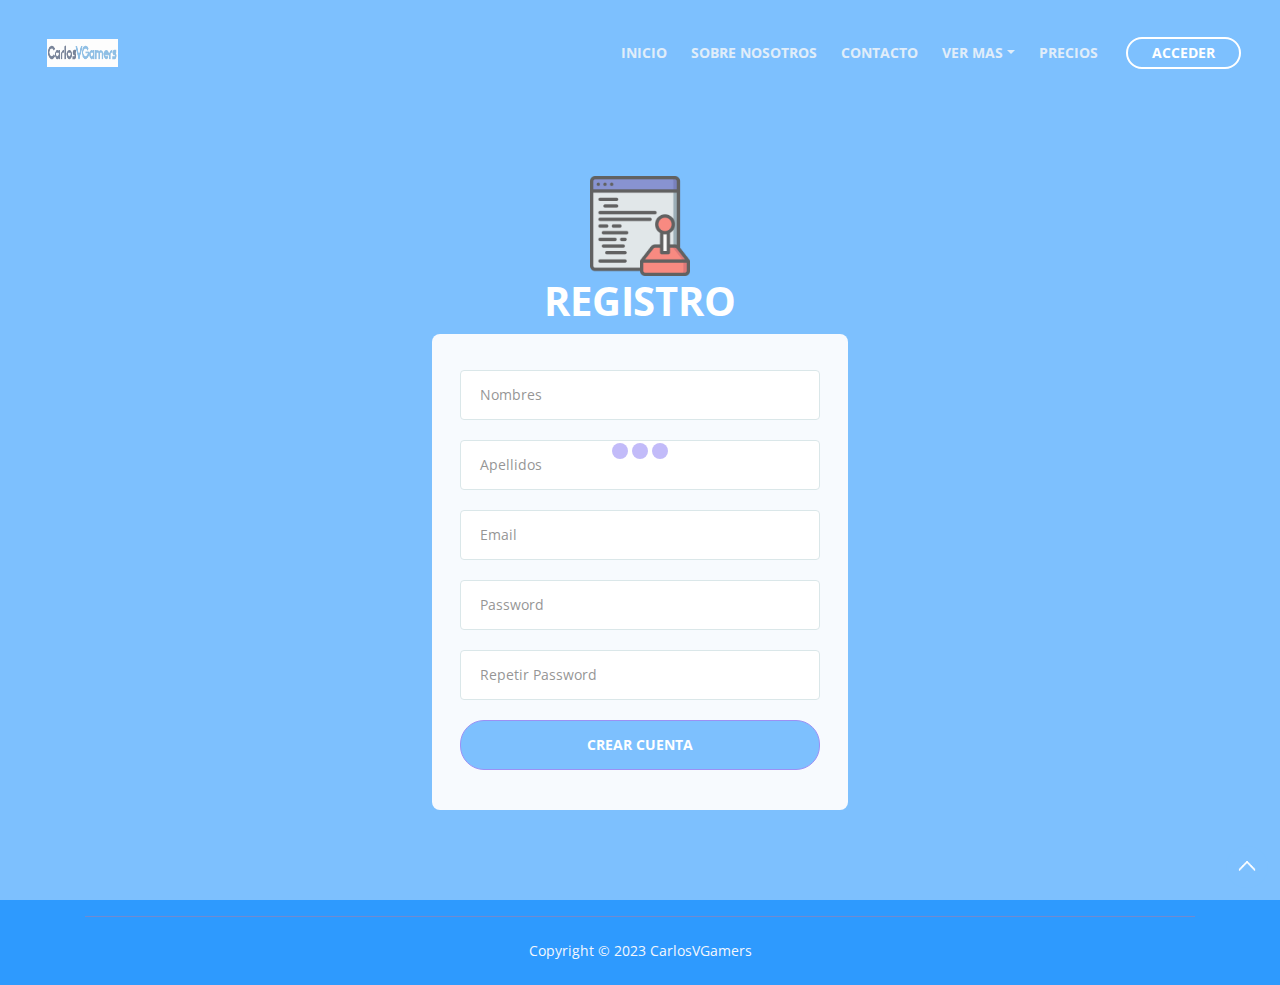
<file: register.html>
<!DOCTYPE html>
<html lang="en">
<head>
    <meta charset="utf-8">
    <meta name="viewport" content="width=device-width, initial-scale=1, shrink-to-fit=no">
    
    <!-- SEO Meta Tags -->
    <meta name="description" content="Tivo is a HTML landing page template built with Bootstrap to help you crate engaging presentations for SaaS apps and convert visitors into users.">
    <meta name="author" content="Inovatik">

    <!-- OG Meta Tags to improve the way the post looks when you share the page on LinkedIn, Facebook, Google+ -->
	<meta property="og:site_name" content="" /> <!-- website name -->
	<meta property="og:site" content="" /> <!-- website link -->
	<meta property="og:title" content=""/> <!-- title shown in the actual shared post -->
	<meta property="og:description" content="" /> <!-- description shown in the actual shared post -->
	<meta property="og:image" content="" /> <!-- image link, make sure it's jpg -->
	<meta property="og:url" content="" /> <!-- where do you want your post to link to -->
	<meta property="og:type" content="article" />

    <!-- Website Title -->
    <title>CarlosVGamers - El Mundo de los Videojuegos</title>
    
    <!-- Styles -->
    <link href="https://fonts.googleapis.com/css?family=Open+Sans:400,400i,700&display=swap&subset=latin-ext" rel="stylesheet">
    <link href="css/bootstrap.css" rel="stylesheet">
    <link href="css/fontawesome-all.css" rel="stylesheet">
    <link href="css/swiper.css" rel="stylesheet">
	<link href="css/magnific-popup.css" rel="stylesheet">
	<link href="css/styles.css" rel="stylesheet">
	
	<!-- Favicon  -->
    <link rel="icon" href="images/icons8-videojuego-100.png">
</head>
<body data-spy="scroll" data-target=".fixed-top">
    <a href="body" class="back-to-top page-scroll" style="display: inline;background-color: #2E9AFE;"></a>
    <!-- Preloader -->
	<div class="spinner-wrapper">
        <div class="spinner">
            <div class="bounce1"></div>
            <div class="bounce2"></div>
            <div class="bounce3"></div>
        </div>
    </div>
    <!-- end of preloader -->
    

    <!-- Navigation -->
    <nav class="navbar navbar-expand-lg navbar-dark navbar-custom fixed-top" style="background-color: #2E9AFE;">
        <div class="container">

            <!-- Text Logo - Use this if you don't have a graphic logo -->
            <!-- <a class="navbar-brand logo-text page-scroll" href="index.html">Tivo</a> -->

            <!-- Image Logo -->
            <a class="navbar-brand logo-image" href="index.html"><img src="images/logo_carlosvgamers.png" alt="logo"></a> 
            
            <!-- Mobile Menu Toggle Button -->
            <button class="navbar-toggler" type="button" data-toggle="collapse" data-target="#navbarsExampleDefault" aria-controls="navbarsExampleDefault" aria-expanded="false" aria-label="Toggle navigation">
                <span class="navbar-toggler-awesome fas fa-bars"></span>
                <span class="navbar-toggler-awesome fas fa-times"></span>
            </button>
            <!-- end of mobile menu toggle button -->

            <div class="collapse navbar-collapse" id="navbarsExampleDefault">
                <ul class="navbar-nav ml-auto">
                    <li class="nav-item">
                        <a class="nav-link page-scroll" href="index.html#header">INICIO <span class="sr-only">(current)</span></a>
                    </li>
                    <li class="nav-item">
                        <a class="nav-link page-scroll" href="index.html#aboutus">SOBRE NOSOTROS</a>
                    </li>
                    <li class="nav-item">
                        <a class="nav-link page-scroll" href="index.html#contact">CONTACTO</a>
                    </li>

                    <!-- Dropdown Menu -->          
                    <li class="nav-item dropdown">
                        <a class="nav-link dropdown-toggle page-scroll" href="#" id="navbarDropdown" role="button" aria-haspopup="true" aria-expanded="false">VER MAS</a>
                        <div class="dropdown-menu" aria-labelledby="navbarDropdown" style="background-color: #2E9AFE;">
                            <a class="dropdown-item" href="index.html#testimonials" style="background-color: #2E9AFE;"><span class="item-text">TESTIMONIOS</span></a>
                            <div class="dropdown-items-divide-hr"></div>
                            <a class="dropdown-item" href="index.html#newsletter" style="background-color: #2E9AFE;"><span class="item-text">BOLETIN INFORMATIVO</span></a>
                            
                        </div>
                    </li>
                    <!-- end of dropdown menu -->

                    <li class="nav-item">
                        <a class="nav-link page-scroll" href="index.html#pricing">PRECIOS</a>
                    </li>
                </ul>
                <span class="nav-item">
                    <a class="btn-outline-sm" href="log-in.html">ACCEDER</a>
                </span>
            </div>
        </div> <!-- end of container -->
    </nav> <!-- end of navbar -->
    <!-- end of navigation -->


    <!-- Header -->
    <header id="header" class="ex-2-header"  style="background-color: #2E9AFE;">
        <div class="container">
            <div class="row">   
                <div class="col-lg-12">
                    <img class="img-fluid" src="images/acceder.png" alt="alternative" width="100px">
                    <h1>REGISTRO</h1>
                   <!-- <p>You don't have a password? Then please <a class="white" href="sign-up.html">Sign Up</a></p>  -->
                    <!-- Sign Up Form -->
                    <div class="form-container">
                        <form id="logInForm" data-toggle="validator" data-focus="false">
                            <div class="form-group">
                                <input type="text" class="form-control-input" id="idnombre" required>
                                <label class="label-control" for="idnombre">Nombres</label>
                                <div class="help-block with-errors"></div>
                            </div>
                            <div class="form-group">
                                <input type="text" class="form-control-input" id="idapellido" required>
                                <label class="label-control" for="idapellido">Apellidos</label>
                                <div class="help-block with-errors"></div>
                            </div>
                            <div class="form-group">
                                <input type="email" class="form-control-input" id="lemail" required>
                                <label class="label-control" for="lemail">Email</label>
                                <div class="help-block with-errors"></div>
                            </div>
                            <div class="form-group">
                                <input type="password" class="form-control-input" id="lpassword" required>
                                <label class="label-control" for="lpassword">Password</label>
                                <div class="help-block with-errors"></div>
                            </div>
                            <div class="form-group">
                                <input type="password" class="form-control-input" id="lpassword1" required>
                                <label class="label-control" for="lpassword1">Repetir Password</label>
                                <div class="help-block with-errors"></div>
                            </div>
                            <div class="form-group">
                                <button type="submit" class="form-control-submit-button" style="background-color: #2E9AFE;">CREAR CUENTA</button>
                            </div>
                            <div class="form-message">
                                <div id="lmsgSubmit" class="h3 text-center hidden"></div>
                            </div>
                        </form>
                    </div> <!-- end of form container -->
                    <!-- end of sign up form -->

                </div> <!-- end of col -->
            </div> <!-- end of row -->
        </div> <!-- end of container -->
    </header> <!-- end of ex-header -->
    <!-- end of header -->

    


    <!-- Copyright -->
    <div class="copyright" style="background-color: #2E9AFE;" >
        <div class="container">
            <div class="row">
                <div class="col-lg-12">
                    <p class="p-small">Copyright © 2023 <a href="#">CarlosVGamers</a></p>
                </div> <!-- end of col -->
            </div> <!-- enf of row -->
        </div> <!-- end of container -->
    </div> <!-- end of copyright --> 
    <!-- end of copyright -->


    <!-- Scripts -->
    <script src="js/jquery.min.js"></script> <!-- jQuery for Bootstrap's JavaScript plugins -->
    <script src="js/popper.min.js"></script> <!-- Popper tooltip library for Bootstrap -->
    <script src="js/bootstrap.min.js"></script> <!-- Bootstrap framework -->
    <script src="js/jquery.easing.min.js"></script> <!-- jQuery Easing for smooth scrolling between anchors -->
    <script src="js/swiper.min.js"></script> <!-- Swiper for image and text sliders -->
    <script src="js/jquery.magnific-popup.js"></script> <!-- Magnific Popup for lightboxes -->
    <script src="js/validator.min.js"></script> <!-- Validator.js - Bootstrap plugin that validates forms -->
    <script src="js/scripts.js"></script> <!-- Custom scripts -->
</body>
</html>
</file>
<file: css/styles.css>
/* Template: Tivo - SaaS App HTML Landing Page Template
   Author: Inovatik
   Created: Sep 2019
   Description: Master CSS file
*/

/*****************************************
Table Of Contents:

01. General Styles
02. Preloader
03. Navigation
04. Header
05. Customers
06. Description
07. Features
08. Features Lightboxes
09. Details
10. Video
11. Pricing
12. Testimonials
13. Newsletter
14. Footer
15. Copyright
16. Back To Top Button
17. Extra Pages
18. Sign Up and Log In Pages
19. Media Queries
******************************************/

/*****************************************
Colors:
- Backgrounds, buttons, bullets, icons - blue #5f4dee
- Backgrounds, light button, light body text - light gray #f3f7fd
- Headings text - black #333
- Body text - dark gray #555
******************************************/


/******************************/
/*     01. General Styles     */
/******************************/
body,
html {
    width: 100%;
	height: 100%;
}

body, p {
	color: #555; 
	font: 400 1rem/1.625rem "Open Sans", sans-serif;;
}

.p-large {
	font: 400 1.125rem/1.75rem "Open Sans", sans-serif;
}

.p-small {
	font: 400 0.875rem/1.5rem "Open Sans", sans-serif;
}

h1 {
	color: #333;
	font: 700 2.5rem/3.125rem "Open Sans", sans-serif;
	letter-spacing: -0.2px;
}

h2 {
	color: #333;
	font: 700 2rem/2.625rem "Open Sans", sans-serif;
	letter-spacing: -0.2px;
}

h3 {
	color: #333;
	font: 700 1.625rem/2.125rem "Open Sans", sans-serif;
	letter-spacing: -0.2px;
}

h4 {
	color: #333;
	font: 700 1.375rem/1.75rem "Open Sans", sans-serif;
	letter-spacing: -0.1px;
}

h5 {
	color: #333;
	font: 700 1.125rem/1.5rem "Open Sans", sans-serif;
	letter-spacing: -0.1px;
}

h6 {
	color: #333;
	font: 700 1rem/1.375rem "Open Sans", sans-serif;
	letter-spacing: -0.1px;
}

.above-heading {
	color: #5f4dee;
	font: 700 0.75rem/0.875rem "Open Sans", sans-serif;
	text-align: center;
}

.p-heading {
	margin-bottom: 3.25rem;
}

.testimonial-text {
	font: italic 400 1rem/1.625rem "Open Sans", sans-serif;
}

.testimonial-author {
	font: 700 1rem/1.625rem "Open Sans", sans-serif;
	letter-spacing: -0.1px;
}

.li-space-lg li {
	margin-bottom: 0.375rem;
}

.indent {
	padding-left: 1.25rem;
}

a {
	color: #555;
	text-decoration: underline;
}

a:hover {
	color: #555;
	text-decoration: underline;
}

a.white {
	color: #fff;
}

.decorative-line {
	display: block;
	width: 5rem;
	height: 0.5rem;
	margin-right: auto;
	margin-left: auto;
}

.blue {
	color: #5f4dee;
}

.btn-solid-reg {
	display: inline-block;
	padding: 1.1875rem 2.125rem 1.1875rem 2.125rem;
	border: 0.125rem solid #5f4dee;
	border-radius: 2rem;
	background-color: #5f4dee;
	color: #fff;
	font: 700 0.875rem/0 "Open Sans", sans-serif;
	text-decoration: none;
	transition: all 0.2s;
}

.btn-solid-reg:hover {
	background-color: transparent;
	color: #5f4dee;
	text-decoration: none;
}

.btn-solid-lg {
	display: inline-block;
	padding: 1.375rem 2.625rem 1.375rem 2.625rem;
	border: 0.125rem solid #5f4dee;
	border-radius: 2rem;
	background-color: #5f4dee;
	color: #fff;
	font: 700 0.875rem/0 "Open Sans", sans-serif;
	text-decoration: none;
	transition: all 0.2s;
}

.btn-solid-lg:hover {
	background-color: transparent;
	color: #5f4dee;
	text-decoration: none;
}

.btn-outline-reg {
	display: inline-block;
	padding: 1.1875rem 2.125rem 1.1875rem 2.125rem;
	border: 0.125rem solid #5f4dee;
	border-radius: 2rem;
	background-color: transparent;
	color: #5f4dee;
	font: 700 0.875rem/0 "Open Sans", sans-serif;
	text-decoration: none;
	transition: all 0.2s;
}

.btn-outline-reg:hover {
	background-color: #5f4dee;
	color: #fff;
	text-decoration: none;
}

.btn-outline-lg {
	display: inline-block;
	padding: 1.375rem 2.625rem 1.375rem 2.625rem;
	border: 0.125rem solid #5f4dee;
	border-radius: 2rem;
	background-color: transparent;
	color: #5f4dee;
	font: 700 0.875rem/0 "Open Sans", sans-serif;
	text-decoration: none;
	transition: all 0.2s;
}

.btn-outline-lg:hover {
	background-color: #5f4dee;
	color: #fff;
	text-decoration: none;
}

.btn-outline-sm {
	display: inline-block;
	padding: 0.875rem 1.5rem 0.875rem 1.5rem;
	border: 0.125rem solid #5f4dee;
	border-radius: 2rem;
	background-color: transparent;
	color: #5f4dee;
	font: 700 0.875rem/0 "Open Sans", sans-serif;
	text-decoration: none;
	transition: all 0.2s;
}

.btn-outline-sm:hover {
	background-color: #5f4dee;
	color: #fff;
	text-decoration: none;
}

.form-group {
	position: relative;
	margin-bottom: 1.25rem;
}

.form-group.has-error.has-danger {
	margin-bottom: 0.625rem;
}

.form-group.has-error.has-danger .help-block.with-errors ul {
	margin-top: 0.375rem;
}

.label-control {
	position: absolute;
	top: 0.87rem;
	left: 1.25rem;
	color: #555;
	opacity: 1;
	font: 400 0.875rem/1.375rem "Open Sans", sans-serif;
	cursor: text;
	transition: all 0.2s ease;
}

/* IE10+ hack to solve lower label text position compared to the rest of the browsers */
@media screen and (-ms-high-contrast: active), screen and (-ms-high-contrast: none) {  
	.label-control {
		top: 0.9375rem;
	}
}

.form-control-input:focus + .label-control,
.form-control-input.notEmpty + .label-control,
.form-control-textarea:focus + .label-control,
.form-control-textarea.notEmpty + .label-control {
	top: 0.125rem;
	opacity: 1;
	font-size: 0.75rem;
	font-weight: 700;
}

.form-control-input,
.form-control-select {
	display: block; /* needed for proper display of the label in Firefox, IE, Edge */
	width: 100%;
	padding-top: 1.0625rem;
	padding-bottom: 0.0625rem;
	padding-left: 1.25rem;
	border: 1px solid #c4d8dc;
	border-radius: 0.25rem;
	background-color: #fff;
	color: #555;
	font: 400 0.875rem/1.875rem "Open Sans", sans-serif;
	transition: all 0.2s;
	-webkit-appearance: none; /* removes inner shadow on form inputs on ios safari */
}

.form-control-select {
	padding-top: 0.5rem;
	padding-bottom: 0.5rem;
	height: 3rem;
}

/* IE10+ hack to solve lower label text position compared to the rest of the browsers */
@media screen and (-ms-high-contrast: active), screen and (-ms-high-contrast: none) {  
	.form-control-input {
		padding-top: 1.25rem;
		padding-bottom: 0.75rem;
		line-height: 1.75rem;
	}

	.form-control-select {
		padding-top: 0.875rem;
		padding-bottom: 0.75rem;
		height: 3.125rem;
		line-height: 2.125rem;
	}
}

select {
    /* you should keep these first rules in place to maintain cross-browser behavior */
    -webkit-appearance: none;
	-moz-appearance: none;
	-ms-appearance: none;
    -o-appearance: none;
    appearance: none;
    background-image: url('../images/down-arrow.png');
    background-position: 96% 50%;
    background-repeat: no-repeat;
    outline: none;
}

select::-ms-expand {
    display: none; /* removes the ugly default down arrow on select form field in IE11 */
}

.form-control-textarea {
	display: block; /* used to eliminate a bottom gap difference between Chrome and IE/FF */
	width: 100%;
	height: 8rem; /* used instead of html rows to normalize height between Chrome and IE/FF */
	padding-top: 1.25rem;
	padding-left: 1.3125rem;
	border: 1px solid #c4d8dc;
	border-radius: 0.25rem;
	background-color: #fff;
	color: #555;
	font: 400 0.875rem/1.75rem "Open Sans", sans-serif;
	transition: all 0.2s;
}

.form-control-input:focus,
.form-control-select:focus,
.form-control-textarea:focus {
	border: 1px solid #a1a1a1;
	outline: none; /* Removes blue border on focus */
}

.form-control-input:hover,
.form-control-select:hover,
.form-control-textarea:hover {
	border: 1px solid #a1a1a1;
}

.checkbox {
	font: 400 0.75rem/1.25rem "Open Sans", sans-serif;
}

input[type='checkbox'] {
	vertical-align: -15%;
	margin-right: 0.375rem;
}

/* IE10+ hack to raise checkbox field position compared to the rest of the browsers */
@media screen and (-ms-high-contrast: active), screen and (-ms-high-contrast: none) {  
	input[type='checkbox'] {
		vertical-align: -9%;
	}
}

.form-control-submit-button {
	display: inline-block;
	width: 100%;
	height: 3.125rem;
	border: 1px solid #5f4dee;
	border-radius: 1.5rem;
	background-color: #5f4dee;
	color: #fff;
	font: 700 0.875rem/0 "Open Sans", sans-serif;
	cursor: pointer;
	transition: all 0.2s;
}

.form-control-submit-button:hover {
	background-color: transparent;
	color: #5f4dee;
}

/* Form Success And Error Message Formatting */
#smsgSubmit.h3.text-center.tada.animated,
#lmsgSubmit.h3.text-center.tada.animated,
#nmsgSubmit.h3.text-center.tada.animated,
#pmsgSubmit.h3.text-center.tada.animated,
#smsgSubmit.h3.text-center,
#lmsgSubmit.h3.text-center,
#nmsgSubmit.h3.text-center,
#pmsgSubmit.h3.text-center {
	display: block;
	margin-bottom: 0;
	color: #555;
	font-size: 1.125rem;
	line-height: 1rem;
}

.help-block.with-errors .list-unstyled {
	color: #555;
	font-size: 0.75rem;
	line-height: 1.125rem;
	text-align: left;
}

.help-block.with-errors ul {
	margin-bottom: 0;
}
/* end of form success and error message formatting */

/* Form Success And Error Message Animation - Animate.css */
@-webkit-keyframes tada {
	from {
		-webkit-transform: scale3d(1, 1, 1);
		-ms-transform: scale3d(1, 1, 1);
		transform: scale3d(1, 1, 1);
	}
	10%, 20% {
		-webkit-transform: scale3d(.9, .9, .9) rotate3d(0, 0, 1, -3deg);
		-ms-transform: scale3d(.9, .9, .9) rotate3d(0, 0, 1, -3deg);
		transform: scale3d(.9, .9, .9) rotate3d(0, 0, 1, -3deg);
	}
	30%, 50%, 70%, 90% {
		-webkit-transform: scale3d(1.1, 1.1, 1.1) rotate3d(0, 0, 1, 3deg);
		-ms-transform: scale3d(1.1, 1.1, 1.1) rotate3d(0, 0, 1, 3deg);
		transform: scale3d(1.1, 1.1, 1.1) rotate3d(0, 0, 1, 3deg);
	}
	40%, 60%, 80% {
		-webkit-transform: scale3d(1.1, 1.1, 1.1) rotate3d(0, 0, 1, -3deg);
		-ms-transform: scale3d(1.1, 1.1, 1.1) rotate3d(0, 0, 1, -3deg);
		transform: scale3d(1.1, 1.1, 1.1) rotate3d(0, 0, 1, -3deg);
	}
	to {
		-webkit-transform: scale3d(1, 1, 1);
		-ms-transform: scale3d(1, 1, 1);
		transform: scale3d(1, 1, 1);
	}
}

@keyframes tada {
	from {
		-webkit-transform: scale3d(1, 1, 1);
		-ms-transform: scale3d(1, 1, 1);
		transform: scale3d(1, 1, 1);
	}
	10%, 20% {
		-webkit-transform: scale3d(.9, .9, .9) rotate3d(0, 0, 1, -3deg);
		-ms-transform: scale3d(.9, .9, .9) rotate3d(0, 0, 1, -3deg);
		transform: scale3d(.9, .9, .9) rotate3d(0, 0, 1, -3deg);
	}
	30%, 50%, 70%, 90% {
		-webkit-transform: scale3d(1.1, 1.1, 1.1) rotate3d(0, 0, 1, 3deg);
		-ms-transform: scale3d(1.1, 1.1, 1.1) rotate3d(0, 0, 1, 3deg);
		transform: scale3d(1.1, 1.1, 1.1) rotate3d(0, 0, 1, 3deg);
	}
	40%, 60%, 80% {
		-webkit-transform: scale3d(1.1, 1.1, 1.1) rotate3d(0, 0, 1, -3deg);
		-ms-transform: scale3d(1.1, 1.1, 1.1) rotate3d(0, 0, 1, -3deg);
		transform: scale3d(1.1, 1.1, 1.1) rotate3d(0, 0, 1, -3deg);
	}
	to {
		-webkit-transform: scale3d(1, 1, 1);
		-ms-transform: scale3d(1, 1, 1);
		transform: scale3d(1, 1, 1);
	}
}

.tada {
	-webkit-animation-name: tada;
	animation-name: tada;
}

.animated {
	-webkit-animation-duration: 1s;
	animation-duration: 1s;
	-webkit-animation-fill-mode: both;
	animation-fill-mode: both;
}
/* end of form success and error message animation - Animate.css */

/* Fade-move Animation For Details Lightbox - Magnific Popup */
/* at start */
.my-mfp-slide-bottom .zoom-anim-dialog {
	opacity: 0;
	transition: all 0.2s ease-out;
	-webkit-transform: translateY(-1.25rem) perspective(37.5rem) rotateX(10deg);
	-ms-transform: translateY(-1.25rem) perspective(37.5rem) rotateX(10deg);
	transform: translateY(-1.25rem) perspective(37.5rem) rotateX(10deg);
}

/* animate in */
.my-mfp-slide-bottom.mfp-ready .zoom-anim-dialog {
	opacity: 1;
	-webkit-transform: translateY(0) perspective(37.5rem) rotateX(0); 
	-ms-transform: translateY(0) perspective(37.5rem) rotateX(0); 
	transform: translateY(0) perspective(37.5rem) rotateX(0); 
}

/* animate out */
.my-mfp-slide-bottom.mfp-removing .zoom-anim-dialog {
	opacity: 0;
	-webkit-transform: translateY(-0.625rem) perspective(37.5rem) rotateX(10deg); 
	-ms-transform: translateY(-0.625rem) perspective(37.5rem) rotateX(10deg); 
	transform: translateY(-0.625rem) perspective(37.5rem) rotateX(10deg); 
}

/* dark overlay, start state */
.my-mfp-slide-bottom.mfp-bg {
	opacity: 0;
	transition: opacity 0.2s ease-out;
}

/* animate in */
.my-mfp-slide-bottom.mfp-ready.mfp-bg {
	opacity: 0.8;
}
/* animate out */
.my-mfp-slide-bottom.mfp-removing.mfp-bg {
	opacity: 0;
}
/* end of fade-move animation for details lightbox - magnific popup */

/* Fade Animation For Image Lightbox - Magnific Popup */
@-webkit-keyframes fadeIn {
	from {
		opacity: 0;
	}
	to {
		opacity: 1;
	}
}

@keyframes fadeIn {
	from {
		opacity: 0;
	}
	to {
		opacity: 1;
	}
}

.fadeIn {
	-webkit-animation: fadeIn 0.6s;
	animation: fadeIn 0.6s;
}

@-webkit-keyframes fadeOut {
	from {
		opacity: 1;
	}
	to {
		opacity: 0;
	}
}

@keyframes fadeOut {
	from {
		opacity: 1;
	}
	to {
		opacity: 0;
	}
}

.fadeOut {
	-webkit-animation: fadeOut 0.8s;
	animation: fadeOut 0.8s;
}
/* end of fade animation for image lightbox - magnific popup */


/*************************/
/*     02. Preloader     */
/*************************/
.spinner-wrapper {
	position: fixed;
	z-index: 999999;
	top: 0;
	right: 0;
	bottom: 0;
	left: 0;
	background: #fff;
}

.spinner {
	position: absolute;
	top: 50%; /* centers the loading animation vertically one the screen */
	left: 50%; /* centers the loading animation horizontally one the screen */
	width: 3.75rem;
	height: 1.25rem;
	margin: -0.625rem 0 0 -1.875rem; /* is width and height divided by two */ 
	text-align: center;
}

.spinner > div {
	display: inline-block;
	width: 1rem;
	height: 1rem;
	border-radius: 100%;
	background-color: #5f4dee;
	-webkit-animation: sk-bouncedelay 1.4s infinite ease-in-out both;
	animation: sk-bouncedelay 1.4s infinite ease-in-out both;
}

.spinner .bounce1 {
	-webkit-animation-delay: -0.32s;
	animation-delay: -0.32s;
}

.spinner .bounce2 {
	-webkit-animation-delay: -0.16s;
	animation-delay: -0.16s;
}

@-webkit-keyframes sk-bouncedelay {
	0%, 80%, 100% { -webkit-transform: scale(0); }
	40% { -webkit-transform: scale(1.0); }
}

@keyframes sk-bouncedelay {
	0%, 80%, 100% { 
		-webkit-transform: scale(0);
		-ms-transform: scale(0);
		transform: scale(0);
	} 40% { 
		-webkit-transform: scale(1.0);
		-ms-transform: scale(1.0);
		transform: scale(1.0);
	}
}


/**************************/
/*     03. Navigation     */
/**************************/
.navbar-custom {
	background-color: #5f4dee;
	box-shadow: 0 0.0625rem 0.375rem 0 rgba(0, 0, 0, 0.1);
	font: 700 0.875rem/0.875rem "Open Sans", sans-serif;
	transition: all 0.2s;
}

.navbar-custom .container {
	max-width: 87.5rem;
}

.navbar-custom .navbar-brand.logo-image img {
    width: 4.4375rem;
	height: 1.75rem;
}

.navbar-custom .navbar-brand.logo-text {
	font: 700 2rem/1.5rem "Open Sans", sans-serif;
	color: #fff;;
	text-decoration: none;
}

.navbar-custom .navbar-nav {
	margin-top: 0.75rem;
	margin-bottom: 0.5rem;
}

.navbar-custom .nav-item .nav-link {
	padding: 0.625rem 0.75rem 0.625rem 0.75rem;
	color: #f7f5f5;
	opacity: 0.8;
	text-decoration: none;
	transition: all 0.2s ease;
}

.navbar-custom .nav-item .nav-link:hover,
.navbar-custom .nav-item .nav-link.active {
	color: #fff;
	opacity: 1;
}

/* Dropdown Menu */
.navbar-custom .dropdown:hover > .dropdown-menu {
	display: block; /* this makes the dropdown menu stay open while hovering it */
	min-width: auto;
	animation: fadeDropdown 0.2s; /* required for the fade animation */
}

@keyframes fadeDropdown {
    0% {
        opacity: 0;
    }

    100% {
        opacity: 1;
    }
}

.navbar-custom .dropdown-toggle:focus { /* removes dropdown outline on focus */
	outline: 0;
}

.navbar-custom .dropdown-menu {
	margin-top: 0;
	border: none;
	border-radius: 0.25rem;
	background-color: #5f4dee;
}

.navbar-custom .dropdown-item {
	color: #f7f5f5;
	opacity: 0.8;
	font: 700 0.875rem/0.875rem "Open Sans", sans-serif;
	text-decoration: none;
}

.navbar-custom .dropdown-item:hover {
	background-color: #5f4dee;
	color: #fff;
	opacity: 1;
}

.navbar-custom .dropdown-items-divide-hr {
	width: 100%;
	height: 1px;
	margin: 0.75rem auto 0.725rem auto;
	border: none;
	background-color: #c4d8dc;
	opacity: 0.2;
}
/* end of dropdown menu */

.navbar-custom .nav-item .btn-outline-sm {
	margin-top: 0.25rem;
	margin-bottom: 1.375rem;
	margin-left: 0.5rem;
	border: 0.125rem solid #fff;
	color: #fff;
}

.navbar-custom .nav-item .btn-outline-sm:hover {
	background-color: #fff;
	color: #5f4dee;
}

.navbar-custom .navbar-toggler {
	padding: 0;
	border: none;
	color: #fff;
	font-size: 2rem;
}

.navbar-custom button[aria-expanded='false'] .navbar-toggler-awesome.fas.fa-times{
	display: none;
}

.navbar-custom button[aria-expanded='false'] .navbar-toggler-awesome.fas.fa-bars{
	display: inline-block;
}

.navbar-custom button[aria-expanded='true'] .navbar-toggler-awesome.fas.fa-bars{
	display: none;
}

.navbar-custom button[aria-expanded='true'] .navbar-toggler-awesome.fas.fa-times{
	display: inline-block;
	margin-right: 0.125rem;
}


/*********************/
/*    04. Header     */
/*********************/
.header {
	background-color: #5f4dee;
}

.header .header-content {
	padding-top: 8rem;
	padding-bottom: 4rem;
	text-align: center;
}

.header .text-container {
	margin-bottom: 3rem;
}

.header h1 {
	margin-bottom: 1rem;
	color: #fff;
	font-size: 2.5rem;
	line-height: 3rem;
}

.header .p-large {
	margin-bottom: 2rem;
	color: #f3f7fd;
}

.header .btn-solid-lg {
	margin-right: 0.5rem;
	margin-bottom: 1.125rem;
	margin-left: 0.5rem;
	border-color: #f3f7fd;
	background-color: #f3f7fd;
	color: #5f4dee;
}

.header .btn-solid-lg:hover {
	background: transparent;
	color: #f3f7fd;
}

.header .btn-outline-lg {
	border-color: #f3f7fd;
	color: #f3f7fd;
}

.header .btn-outline-lg:hover {
	background-color: #f3f7fd;
	color: #5f4dee;
}

.header-frame {
	margin-top: -1px; /* To remove white margin in FF */
	width: 100%;
	height: 2.25rem;
}


/*************************/
/*     05. Customers     */
/*************************/
.slider-1 {
	padding-top: 5rem;
	padding-bottom: 3.25rem;
}

.slider-1 .slider-container {
	text-align: center;
}


/***************************/
/*     06. Description     */
/***************************/
.cards-1 {
	padding-top: 3.25rem;
	padding-bottom: 3rem;
	text-align: center;
}

.cards-1 .h2-heading {
	margin-bottom: 3.5rem;
}

.cards-1 .card {
	max-width: 21rem;
	margin-right: auto;
	margin-bottom: 3.5rem;
	margin-left: auto;
	padding: 0;
	border: none;
}

.cards-1 .card-image {
	max-width: 16rem;
	margin-right: auto;
	margin-bottom: 2rem;
	margin-left: auto;
}

.cards-1 .card-title {
	margin-bottom: 0.5rem;
}

.cards-1 .card-body {
	padding: 0;
}


/************************/
/*     07. Features     */
/************************/
.tabs {
	padding-top: 8rem;
	padding-bottom: 8.125rem;
	background-color: #f3f7fd;
}

.tabs .h2-heading,
.tabs .p-heading {
	text-align: center;
}

.tabs .nav-tabs {
	display: block;
	margin-bottom: 2.25rem;
	border-bottom: none;
}

.tabs .nav-link {
	padding: 0.375rem 1rem 0.375rem 1rem;
	border: none;
	color: #86929b;
	font-weight: 700;
	font-size: 1.25rem;
	line-height: 1.75rem;
	text-align: center;
	text-decoration: none;
	transition: all 0.2s ease;
}

.tabs .nav-link:hover,
.tabs .nav-link.active {
	background: transparent;
	color: #5f4dee;
}

.tabs .nav-link .fas {
	margin-right: 0.625rem;
}

.tabs .image-container {
	margin-bottom: 2.75rem;
}

.tabs .list-unstyled .fas {
	color: #5f4dee;
	font-size: 0.5rem;
	line-height: 1.625rem;
}

.tabs .list-unstyled .media-body {
	margin-left: 0.625rem;
}

.tabs #tab-1 h3 {
	margin-bottom: 0.75rem;
}

.tabs #tab-1 .list-unstyled {
	margin-bottom: 1.5rem;
}

.tabs #tab-2 h3 {
	margin-bottom: 0.75rem;
}

.tabs #tab-2 .list-unstyled {
	margin-bottom: 1.5rem;
}

.tabs #tab-3 h3 {
	margin-bottom: 0.75rem;
}

.tabs #tab-3 .list-unstyled {
	margin-bottom: 1.5rem;
}


/***********************************/
/*     08. Features Lightboxes     */
/***********************************/
.lightbox-basic {
	margin: 2.5rem auto;
	padding: 2rem 1.5rem 2rem 1.5rem;
	border-radius: 0.25rem;
	background: #fff;
	text-align: left;
}

.lightbox-basic .container {
	padding-right: 0;
	padding-left: 0;
}

.lightbox-basic .image-container {
	max-width: 33.75rem;
	margin-right: auto;
	margin-bottom: 3rem;
	margin-left: auto;
}

.lightbox-basic h3 {
	margin-bottom: 0.5rem;
}

.lightbox-basic hr {
	width: 2.5rem;
	height: 0.125rem;
	margin-top: 0;
	margin-bottom: 0.875rem;
	margin-left: 0;
	border: 0;
	background-color: #5f4dee;
	text-align: left;
}

.lightbox-basic h4 {
	margin-bottom: 1rem;
}

.lightbox-basic .list-unstyled .fas {
	color:#5f4dee;
	font-size: 0.5rem;
	line-height: 1.625rem;
}

.lightbox-basic .list-unstyled .media-body {
	margin-left: 0.625rem;
}

.lightbox-basic .btn-outline-reg,
.lightbox-basic .btn-solid-reg {
	margin-top: 0.75rem;
}

/* Signup Button */
.lightbox-basic .btn-solid-reg.mfp-close {
	position: relative;
	width: auto;
	height: auto;
	color: #fff;
	opacity: 1;
}

.lightbox-basic .btn-solid-reg.mfp-close:hover {
	color: #5f4dee;
}
/* end of signup Button */

/* Back Button */
.lightbox-basic a.mfp-close.as-button {
	position: relative;
	width: auto;
	height: auto;
	margin-left: 0.375rem;
	color: #5f4dee;
	opacity: 1;
}

.lightbox-basic a.mfp-close.as-button:hover {
	color: #fff;
}
/* end of back button */

.lightbox-basic button.mfp-close.x-button {
	position: absolute;
	top: -0.125rem;
	right: -0.125rem;
	width: 2.75rem;
	height: 2.75rem;
	color: #707984;
}


/***********************/
/*     09. Details     */
/***********************/
.basic-1 {
	padding-top: 7.5rem;
	padding-bottom: 8rem;
}

.basic-1 .text-container {
	margin-bottom: 3.75rem;
}

.basic-1 .list-unstyled {
	margin-bottom: 1.375rem;
}

.basic-1 .list-unstyled .fas {
	color: #5f4dee;
	font-size: 0.5rem;
	line-height: 1.625rem;
}

.basic-1 .list-unstyled .media-body {
	margin-left: 0.625rem;
}


/*********************/
/*     10. Video     */
/*********************/
.basic-2 {
	padding-top: 8rem;
	padding-bottom: 6.75rem;
	background-color: #f3f7fd;
	text-align: center;
}

.basic-2 .image-container {
	margin-bottom: 2rem;
}

.basic-2 .image-container img {
	border-radius: 0.75rem;
}

.basic-2 .video-wrapper {
	position: relative;
}

/* Video Play Button */
.basic-2 .video-play-button {
	position: absolute;
	z-index: 10;
	top: 50%;
	left: 50%;
	display: block;
	box-sizing: content-box;
	width: 2rem;
	height: 2.75rem;
	padding: 1.125rem 1.25rem 1.125rem 1.75rem;
	border-radius: 50%;
	-webkit-transform: translateX(-50%) translateY(-50%);
	-ms-transform: translateX(-50%) translateY(-50%);
	transform: translateX(-50%) translateY(-50%);
}
  
.basic-2 .video-play-button:before {
	content: "";
	position: absolute;
	z-index: 0;
	top: 50%;
	left: 50%;
	display: block;
	width: 4.75rem;
	height: 4.75rem;
	border-radius: 50%;
	background: #5f4dee;
	animation: pulse-border 1500ms ease-out infinite;
	-webkit-transform: translateX(-50%) translateY(-50%);
	-ms-transform: translateX(-50%) translateY(-50%);
	transform: translateX(-50%) translateY(-50%);
}
  
.basic-2 .video-play-button:after {
	content: "";
	position: absolute;
	z-index: 1;
	top: 50%;
	left: 50%;
	display: block;
	width: 4.375rem;
	height: 4.375rem;
	border-radius: 50%;
	background: #5f4dee;
	transition: all 200ms;
	-webkit-transform: translateX(-50%) translateY(-50%);
	-ms-transform: translateX(-50%) translateY(-50%);
	transform: translateX(-50%) translateY(-50%);
}
  
.basic-2 .video-play-button span {
	position: relative;
	display: block;
	z-index: 3;
	top: 0.375rem;
	left: 0.25rem;
	width: 0;
	height: 0;
	border-left: 1.625rem solid #fff;
	border-top: 1rem solid transparent;
	border-bottom: 1rem solid transparent;
}
  
@keyframes pulse-border {
	0% {
		transform: translateX(-50%) translateY(-50%) translateZ(0) scale(1);
		opacity: 1;
	}
	100% {
		transform: translateX(-50%) translateY(-50%) translateZ(0) scale(1.5);
		opacity: 0;
	}
}
/* end of video play button */  

.basic-2 .p-heading {
	margin-bottom: 1rem;
}


/***********************/
/*     11. Pricing     */
/***********************/
.cards-2 {
	padding-top: 7.875rem;
	padding-bottom: 2.25rem;
	text-align: center;
}

.cards-2 .h2-heading {
	margin-bottom: 3.75rem;
}

.cards-2 .card {
	display: block;
	max-width: 19rem;
	margin-right: auto;
	margin-bottom: 3rem;
	margin-left: auto;
	border: 1px solid #ccd3df;
	border-radius: 0.375rem;
}

.cards-2 .card .card-body {
	padding: 2.5rem 2rem 2.75rem 2em;
}

.cards-2 .card .card-title {
	margin-bottom: 0.5rem;
	color: #5f4dee;
	font: 700 1.125rem/1.5rem "Open Sans", sans-serif;
}

.cards-2 .card .price .currency {
	margin-right: 0.25rem;
	color: #434c54;
	font-weight: 700;
	font-size: 1.5rem;
	vertical-align: 40%;
}

.cards-2 .card .price .value {
	color: #434c54;
	font: 700 3.25rem/3.5rem "Open Sans", sans-serif;
	text-align: center;
}

.cards-2 .card .frequency {
	font-size: 0.875rem;
}

.cards-2 .card .divider {
	height: 1px;
	margin-top: 1.75rem;
	margin-bottom: 2rem;
	border: none;
	background-color: #ccd3df;
}

.cards-2 .card .list-unstyled {
	margin-top: 1.875rem;
	margin-bottom: 1.625rem;
	text-align: left;
}

.cards-2 .card .list-unstyled .media {
	margin-bottom: 0.5rem;
}

.cards-2 .card .list-unstyled .fas {
	color: #5f4dee;
	font-size: 0.875rem;
	line-height: 1.625rem;
}

.cards-2 .card .list-unstyled .fas.fa-times {
	margin-left: 0.1875rem;
	margin-right: 0.125rem;
	color: #555;
}

.cards-2 .card .list-unstyled .media-body {
	margin-left: 0.625rem;
}


/****************************/
/*     12. Testimonials     */
/****************************/
.slider-2 {
	padding-top: 2.75rem;
	padding-bottom: 4rem;
}

.slider-2 .slider-container {
	position: relative;
}

.slider-2 .swiper-container {
	position: static;
	width: 82%;
	text-align: center;
}

.slider-2 .image-wrapper {
	width: 6rem;
	margin-right: auto;
	margin-bottom: 1rem;
	margin-left: auto;
}

.slider-2 .image-wrapper img {
	border-radius: 50%;
}

.slider-2 .testimonial-text {
	margin-bottom: 0.5rem;
}

.slider-2 .testimonial-author {
	color: #333;
}

.slider-2 .swiper-button-prev,
.slider-2 .swiper-button-next {
	width: 1.125rem;
}

.slider-2 .swiper-button-prev:focus,
.slider-2 .swiper-button-next:focus {
	/* even if you can't see it chrome you can see it on mobile device */
	outline: none;
}

.slider-2 .swiper-button-prev {
	left: -0.375rem;
	background-image: url("data:image/svg+xml;charset=utf-8,%3Csvg%20xmlns%3D'http%3A%2F%2Fwww.w3.org%2F2000%2Fsvg'%20viewBox%3D'0%200%2028%2044'%3E%3Cpath%20d%3D'M0%2C22L22%2C0l2.1%2C2.1L4.2%2C22l19.9%2C19.9L22%2C44L0%2C22L0%2C22L0%2C22z'%20fill%3D'%23505c67'%2F%3E%3C%2Fsvg%3E");
	background-size: 1.125rem 1.75rem;
}

.slider-2 .swiper-button-next {
	right: -0.375rem;
	background-image: url("data:image/svg+xml;charset=utf-8,%3Csvg%20xmlns%3D'http%3A%2F%2Fwww.w3.org%2F2000%2Fsvg'%20viewBox%3D'0%200%2028%2044'%3E%3Cpath%20d%3D'M27%2C22L27%2C22L5%2C44l-2.1-2.1L22.8%2C22L2.9%2C2.1L5%2C0L27%2C22L27%2C22z'%20fill%3D'%23505c67'%2F%3E%3C%2Fsvg%3E");
	background-size: 1.125rem 1.75rem;
}


/**************************/
/*     13. Newsletter     */
/**************************/
.form {
	padding-top: 4rem;
	padding-bottom: 6rem;
}

.form .text-container {
	margin-bottom: 3.5rem;
	padding: 3.5rem 1rem 2.5rem 1rem;
	border-radius: 0.5rem;
	background-color: #f3f7fd;
}

.form h2 {
	margin-bottom: 2.75rem;
	text-align: center;
}

.form .icon-container {
	text-align: center;
}

.form .fa-stack {
	width: 2em;
	margin-bottom: 0.75rem;
	margin-right: 0.375rem;
	font-size: 1.5rem;
}

.form .fa-stack .fa-stack-1x {
    color: #fff;
	transition: all 0.2s ease;
}

.form .fa-stack .fa-stack-2x {
	color:  #2E9AFE;
	transition: all 0.2s ease;
}

.form .fa-stack:hover .fa-stack-1x {
	color: #2E9AFE;
}

.form .fa-stack:hover .fa-stack-2x {
    color: #f3f7fd;
}


/**********************/
/*     14. Footer     */
/**********************/
.footer-frame {
	width: 100%;
	height: 1.5rem;
}

.footer {
	padding-top: 3rem;
	padding-bottom: 0.5rem;
	background-color: #5f4dee;
}

.footer .footer-col {
	margin-bottom: 2.25rem;
}

.footer h4 {
	margin-bottom: 0.625rem;
	color: #fff;
}

.footer .list-unstyled,
.footer p {
	color: #f3f7fd;
}

.footer .footer-col.middle .list-unstyled .fas {
	color: #fff;
	font-size: 0.5rem;
	line-height: 1.5rem;
}

.footer .footer-col.middle .list-unstyled .media-body {
	margin-left: 0.5rem;
}

.footer .footer-col.last .list-unstyled .fas {
	color: #fff;
	font-size: 0.875rem;
	line-height: 1.5rem;
}

.footer .footer-col.last .list-unstyled .media-body {
	margin-left: 0.625rem;
}

.footer .footer-col.last .list-unstyled .fas.fa-globe {
	margin-left: 1rem;
	margin-right: 0.625rem;
}


/*************************/
/*     15. Copyright     */
/*************************/
.copyright {
	padding-top: 1rem;
	padding-bottom: 0.375rem;
	background-color: #5f4dee;
	text-align: center;
}

.copyright .p-small {
	padding-top: 1.375rem;
	border-top: 1px solid #718ad1;
	color: #f3f7fd;
}

.copyright a {
	color: #f3f7fd;
	text-decoration: none;
}


/**********************************/
/*     16. Back To Top Button     */
/**********************************/
a.back-to-top {
	position: fixed;
	z-index: 999;
	right: 0.75rem;
	bottom: 0.75rem;
	display: none;
	width: 2.625rem;
	height: 2.625rem;
	border-radius: 1.875rem;
	background: #4f3cda url("../images/up-arrow.png") no-repeat center 47%;
	background-size: 1.125rem 1.125rem;
	text-indent: -9999px;
}

a:hover.back-to-top {
	background-color: #4332c5; 
}


/***************************/
/*     17. Extra Pages     */
/***************************/
.ex-header {
	padding-top: 8rem;
	padding-bottom: 5rem;
	background-color: #5f4dee;
	text-align: center;
}

.ex-header h1 {
	color: #fff;
}

.ex-basic-1 {
	padding-top: 2rem;
	padding-bottom: 0.875rem;
	background-color: #f3f7fd;
}

.ex-basic-1 .breadcrumbs {
	margin-bottom: 1.125rem;
}

.ex-basic-1 .breadcrumbs .fa {
	margin-right: 0.5rem;
	margin-left: 0.625rem;
}

.ex-basic-2 {
	padding-top: 4.75rem;
	padding-bottom: 4rem;
}

.ex-basic-2 h3 {
	margin-bottom: 1rem;
}

.ex-basic-2 .text-container {
	margin-bottom: 3.625rem;
}

.ex-basic-2 .text-container.last {
	margin-bottom: 0;
}

.ex-basic-2 .text-container.dark {
	padding: 1.625rem 1.5rem 0.75rem 2rem;
	background-color: #f3f7fd;
}

.ex-basic-2 .image-container-large {
	margin-bottom: 4rem;
}

.ex-basic-2 .image-container-large img {
	border-radius: 0.25rem;
}

.ex-basic-2 .image-container-small img {
	border-radius: 0.25rem;
}

.ex-basic-2 .list-unstyled .fas {
	color: #5f4dee;
	font-size: 0.5rem;
	line-height: 1.625rem;
}

.ex-basic-2 .list-unstyled .media-body {
	margin-left: 0.625rem;
}

.ex-basic-2 .form-container {
	margin-top: 3rem;
}

.ex-basic-2 .btn-outline-reg {
	margin-top: 1.75rem;
}

.ex-footer-frame {
	width: 100%;
	height: 2.75rem;
	background-color: #f3f7fd;
}


/****************************************/
/*     18. Sign Up and Log In Pages     */
/****************************************/
.ex-2-header {
	padding-top: 9rem;
	background-color: #5f4dee;
	text-align: center;
	min-height: 100vh;
}

.ex-2-header h1,
.ex-2-header p {
	color: #fff;
}

.ex-2-header p {
	max-width: 24rem;
	margin-right: auto;
	margin-bottom: 2.5rem;
	margin-left: auto;
}

.ex-2-header .form-container {
	max-width: 26rem;
	margin-right: auto;
	margin-left: auto;
	padding: 2.25rem 1.25rem 1.25rem 1.25rem;
	border-radius: 0.5rem;
	background-color: #f3f7fd;
}

.ex-2-header .checkbox {
	text-align: left;
}

/*Contact*/
.contacto{
	resize: none;
}


/*****************************/
/*     19. Media Queries     */
/*****************************/	
/* Min-width width 768px */
@media (min-width: 768px) {
	
	/* General Styles */
	.p-heading {
		width: 85%;
		margin-right: auto;
		margin-left: auto;
	}

	.h2-heading {
		width: 80%;
		margin-right: auto;
		margin-left: auto;
	}
	/* end of general styles */


	/* Header */
	.header .text-container {
		margin-bottom: 4rem;
	}

	.header h1 {
		font-size: 3.5rem;
		line-height: 4.125rem;
	}

	.header .btn-solid-lg {
		margin-bottom: 0;
		margin-left: 0;
	}

	.header-frame {
		height: 5.5rem;
	}
	/* end of header */


	/* Testimonials */
	.slider-2 .swiper-button-prev {
		width: 1.375rem;
		background-size: 1.375rem 2.125rem;
	}
	
	.slider-2 .swiper-button-next {
		width: 1.375rem;
		background-size: 1.375rem 2.125rem;
	}
	/* end of testimonials */


	/* Newsletter */
	.form .text-container {
		padding: 4rem 2.5rem 3rem 2.5rem;
	}

	.form form {
		margin-right: 4rem;
		margin-left: 4rem;
	}
	/* end of newsletter */


	/* Footer */
	.footer-frame {
		height: 5rem;
	}
	/* end of footer */


	/* Extra Pages */
	.ex-header {
		padding-top: 11rem;
		padding-bottom: 9rem;
	}

	.ex-basic-2 .text-container.dark {
		padding: 2.5rem 3rem 2rem 3rem;
	}

	.ex-basic-2 .form-container {
		margin-top: 0;
	}
	/* end of extra pages */


	/* Sign Up And Log In Pages */
	.ex-2-header {
		padding-top: 11rem;
	}

	.ex-2-header .form-container {
		padding: 2.25rem 1.75rem 1.25rem 1.75rem;
	}
	/* end of sign up and log in pages */
}
/* end of min-width width 768px */


/* Min-width width 992px */
@media (min-width: 992px) {
	
	/* Navigation */
	.navbar-custom {
		padding: 2.125rem 1.5rem 2.125rem 2rem;
        background: transparent;
		box-shadow: none;
	}

	.navbar-custom .navbar-nav {
		margin-top: 0;
		margin-bottom: 0;
	}

	.navbar-custom .nav-item .nav-link {
		padding: 0.25rem 0.75rem 0.25rem 0.75rem;
	}
	
	.navbar-custom .nav-item .nav-link:hover,
	.navbar-custom .nav-item .nav-link.active {
		opacity: 1;
	}

	.navbar-custom.top-nav-collapse {
        padding: 0.5rem 1.5rem 0.5rem 2rem;
		background-color: #5f4dee;
		box-shadow: 0 0.0625rem 0.375rem 0 rgba(0, 0, 0, 0.1);
	}

	.navbar-custom.top-nav-collapse .nav-item .nav-link:hover,
	.navbar-custom.top-nav-collapse .nav-item .nav-link.active {
		color: #fff;
	}

	.navbar-custom .dropdown-menu {
		padding-top: 1rem;
		padding-bottom: 1rem;
		border-top: 0.25rem solid rgba(0, 0, 0, 0);
		border-radius: 0.25rem;
	}

	.navbar-custom.top-nav-collapse .dropdown-menu {
		border-top: 0.25rem solid rgba(0, 0, 0, 0);
		box-shadow: 0 0.375rem 0.375rem 0 rgba(0, 0, 0, 0.02);
	}

	.navbar-custom .dropdown-item {
		padding-top: 0.25rem;
		padding-bottom: 0.25rem;
	}

	.navbar-custom .dropdown-items-divide-hr {
		width: 84%;
	}

	.navbar-custom .nav-item .btn-outline-sm {
		margin-top: 0;
		margin-bottom: 0;
		margin-left: 1rem;
	}
	/* end of navigation */


	/* General Styles */
	.p-heading {
		width: 65%;
	}

	.h2-heading {
		width: 60%;
	}
	/* end of general styles */


	/* Header */
	.header .header-content {
		text-align: left;
	}

	.header .text-container {
		margin-top: 4rem;
		margin-bottom: 0;
	}

	.header .image-container {
		position: relative;
		margin-top: 3rem;
	}
	
	.header .image-container .img-wrapper {
		position: absolute;
		display: block;
		width: 470px;
	}

	.header-frame {
		height: 8rem;
	}
	/* end of header */


	/* Description */
	.cards-1 .card {
		display: inline-block;
		width: 17rem;
		max-width: 100%;
		margin-right: 1rem;
		margin-left: 1rem;
		vertical-align: top;
	}

	.cards-1 .card-image {
		width: 9rem;
	}
	/* end of description */


	/* Features */
	.tabs .nav-tabs {
		display: flex;
		justify-content: center;
		margin-bottom: 2.75rem;
	} 

	.tabs .nav-link {
		padding-right: 1.25rem;
		padding-left: 1.25rem;
		border-bottom: 2px solid rgb(202, 202, 202);
	}
	
	.tabs .nav-link:hover,
	.tabs .nav-link.active {
		border-bottom: 2px solid #5f4dee;
	}

	.tabs .image-container {
		margin-bottom: 0;
	}
	/* end of features */


	/* Features Lightboxes */
	.lightbox-basic {
		max-width: 62.5rem;
		padding: 2.5rem 2.5rem 2.5rem 2.5rem;
	}

	.lightbox-basic .image-container {
		max-width: 100%;
		margin-right: 2rem;
		margin-bottom: 0;
		margin-left: 0.5rem;
	}
	
	.lightbox-basic h3 {
		margin-top: 0.5rem;
	}
	/* end of features lightboxes */


	/* Details */
	.basic-1 {
		padding-top: 8rem;
	}

	.basic-1 .text-container {
		margin-bottom: 0;
	}
	/* end of details */


	/* Video */
	.basic-2 .image-container {
		max-width: 53.125rem;
		margin-right: auto;
		margin-left: auto;
	}

	.basic-2 p {
		width: 65%;
		margin-right: auto;
		margin-left: auto;
	}
	/* end of video */


	/* Pricing */
	.cards-2 .card {
		display: inline-block;
		margin-right: 0.5rem;
		margin-left: 0.5rem;
		vertical-align: top;
	}
	/* end of pricing */


	/* Testimonials */
	.slider-2 .swiper-container {
		width: 92%;
		text-align: left;
	}

	.slider-2 .image-wrapper {
		float: left;
		width: 10rem;
		margin-bottom: 0;
	}

	.slider-2 .text-wrapper {
		max-width: 100%;
		margin-top: 1.25rem;
		margin-left: 13rem;
	}

	.slider-2 .swiper-button-prev {
		left: -0.75rem;
	}
	
	.slider-2 .swiper-button-next {
		right: -0.75rem;
	}
	/* end of testimonials */


	/* Newsletter */
	.form .text-container {
		width: 55rem;
		margin-right: auto;
		margin-left: auto;
		padding-top: 5rem;
		padding-bottom: 4.5rem;
	}

	.form h2 {
		margin-right: 7rem;
		margin-left: 7rem;
	}

	.form form {
		margin-right: 9rem;
		margin-left: 9rem;
	}
	/* end of newsletter */


	/* Extra Pages */
	.ex-header h1 {
		width: 80%;
		margin-right: auto;
		margin-left: auto;
	}

	.ex-basic-2 {
		padding-bottom: 5rem;
	}
	/* end of extra pages */
}
/* end of min-width width 992px */


/* Min-width width 1200px */
@media (min-width: 1200px) {
	
	/* General Styles */
	.h2-heading {
		width: 50%;
	}
	/* end of general styles */


	/* Header */
	.header .header-content {
		padding-top: 11rem;
		padding-bottom: 5rem;
	}

	.header .text-container {
		margin-top: 5.5rem;
		margin-right: 0.5rem;
	}

	.header .image-container {
		margin-top: 1rem;
		margin-left: 1.5rem;
	}

	.header .image-container .img-wrapper {
		width: 630px;
	}

	.header-frame {
		height: 9.375rem;
	}
	/* end of header */
	

	/* Customer */
	.slider-1 .slider-container {
		margin-right: 3rem;
		margin-left: 3rem;
	}
	/* end of customer */


	/* Description */
	.cards-1 .card {
		width: 18.875rem;
		margin-right: 2rem;
		margin-left: 2rem;
	}

	.cards-1 .card-image {
		width: 12.5rem;
	}
	/* end of description */


	/* Features */
	.tabs .image-container {
		margin-right: 1.5rem;
		margin-left: 1rem;
	}
	
	.tabs .text-container {
		margin-top: 1.5rem;
		margin-right: 1rem;
		margin-left: 1.5rem;
	}
	/* end of features */


	/* Details */
	.basic-1 .image-container {
		margin-right: 1rem;
		margin-left: 1.5rem;
	}
	
	.basic-1 .text-container {
		margin-top: 1rem;
		margin-right: 1.5rem;
		margin-left: 1rem;
	}

	.basic-1 h2 {
		margin-bottom: 1rem;
	}
	/* end of details */

	


	/* Pricing */
	.cards-2 .card {
		width: 19.375rem;
		max-width: 100%;
		margin-right: 1.75rem;
		margin-left: 1.75rem;
	}

	.cards-2 .card .card-body {
		padding-right: 2.25rem;
		padding-left: 2.25rem;
	}
	/* end of pricing */


	/* Testimonials */
	.slider-2 .slider-container {
		width: 64.125rem;
		margin-right: auto;
		margin-left: auto;
	}
	/* end of testimonials */


	/* Newsletter */
	.form .text-container {
		width: 64.75rem;
		padding-top: 6rem;
		padding-bottom: 5.5rem;
	}

	.form h2 {
		margin-right: 12rem;
		margin-left: 12rem;
	}

	.form form {
		margin-right: 15rem;
		margin-left: 15rem;
	}
	/* end of newsletter */


	/* Footer */
	.footer .footer-col.first {
		margin-right: 1.5rem;
	}

	.footer .footer-col.middle {
		margin-right: 0.75rem;
		margin-left: 0.75rem;
	}

	.footer .footer-col.last {
		margin-left: 1.5rem;
	}
	/* end of footer */


	/* Extra Pages */
	.ex-header h1 {
		width: 60%;
		margin-right: auto;
		margin-left: auto;
	}

	.ex-basic-2 .form-container {
		margin-left: 1.75rem;
	}

	.ex-basic-2 .image-container-small {
		margin-left: 1.75rem;
	}
	/* end of extra pages */
}
/* end of min-width width 1200px */
</file>
